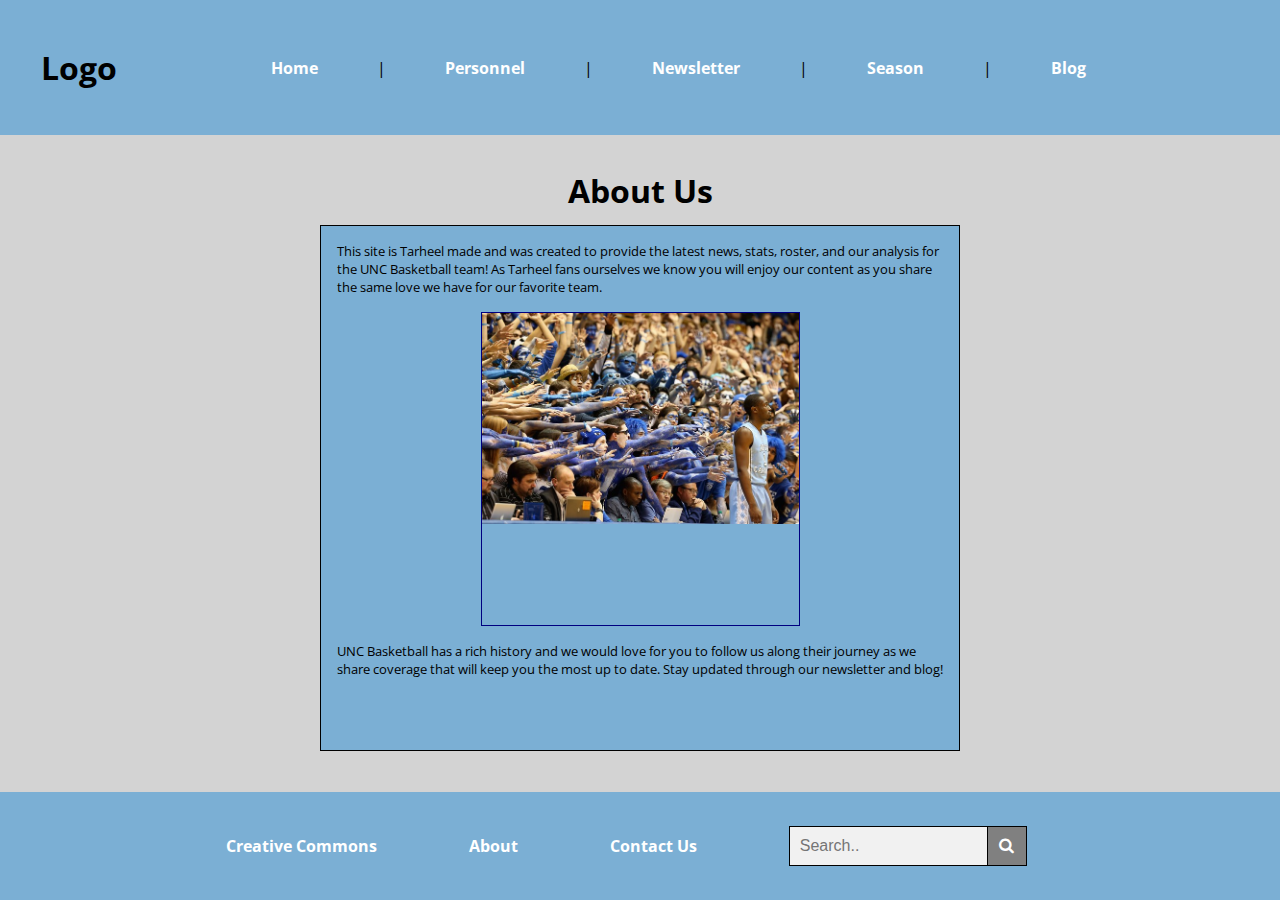
<file: Final_Project/about.html>
<!DOCTYPE html>
<html lang="en">
<head>
    <meta charset="UTF-8">
    <meta http-equiv="X-UA-Compatible" content="IE=edge">
    <meta name="viewport" content="width=device-width, initial-scale=1.0">
    <title>About Page</title>
    <link rel="stylesheet" href="styles.css">
    <link rel="preconnect" href="https://fonts.gstatic.com">
    <link href="https://fonts.googleapis.com/css2?family=Open+Sans&display=swap" rel="stylesheet">
    <link rel="stylesheet" href="https://cdnjs.cloudflare.com/ajax/libs/font-awesome/4.7.0/css/font-awesome.min.css">
</head>
<body>
    <header>
        <h1 id="head-logo">Logo</h1>
        <nav class="head-menu">
            <ul>
                <li><a href="https://reyes0525.github.io/COMP126/Final_Project/index.html">Home</a></li>
                <p class="menu-break">|</p>
                <li><a href="https://reyes0525.github.io/COMP126/Final_Project/personnel.html">Personnel</a></li>
                <p class="menu-break">|</p>
                <li><a href="https://reyes0525.github.io/COMP126/Final_Project/newsletter.html">Newsletter</a></li>
                <p class="menu-break">|</p>
                <li><a href="https://reyes0525.github.io/COMP126/Final_Project/season.html">Season</a></li>
                <p class="menu-break">|</p>
                <li><a href="https://reyes0525.github.io/COMP126/Final_Project/blog.html">Blog</a></li>
            </ul>
        </nav>
    </header>
    <main id="about-main">
        <h1 class="main-h1">About Us</h1>
        <section id="about-section">              
            <div>
                <p class="about-content">
                    This site is Tarheel made and was created to provide the latest news, 
                    stats, roster, and our analysis for the UNC Basketball team! As Tarheel fans
                    ourselves we know you will enjoy our content as you share the same love we have for
                    our favorite team. 
                </p>
            </div>
            <div id="about-img-div">
                <img id="about-img" src="images/unc-fans.jpg" alt="UNC chapel hill fans reach to give UNC athlete, Theo Pinson, good luck during a game.">
            </div>
            <div class="container box7">
                <p class="about-content"> 
                    UNC Basketball has a rich history and we would love for you to 
                    follow us along their journey as we share coverage that will keep you the most up to
                    date. Stay updated through our newsletter and blog!
                </p>
            </div>
        </section> 
    </main>
    <footer>
        <nav class="foot-menu">
            <ul>
                <li><a href="https://creativecommons.org/">Creative Commons</a></li><br />
                <li><a href="https://reyes0525.github.io/COMP126/Final_Project/about.html">About</a></li><br />
                <li><a href="https://reyes0525.github.io/COMP126/Final_Project/contact.html">Contact Us</a></li><br /> 
                <li>
                    <input class="search" type="text" name="search" placeholder="Search..">
                    <button class="search-button" type="submit"><i class="fa fa-search"></i></button>
                </li>
            </ul>
        </nav>
    </footer>
</body>
</html>
</file>
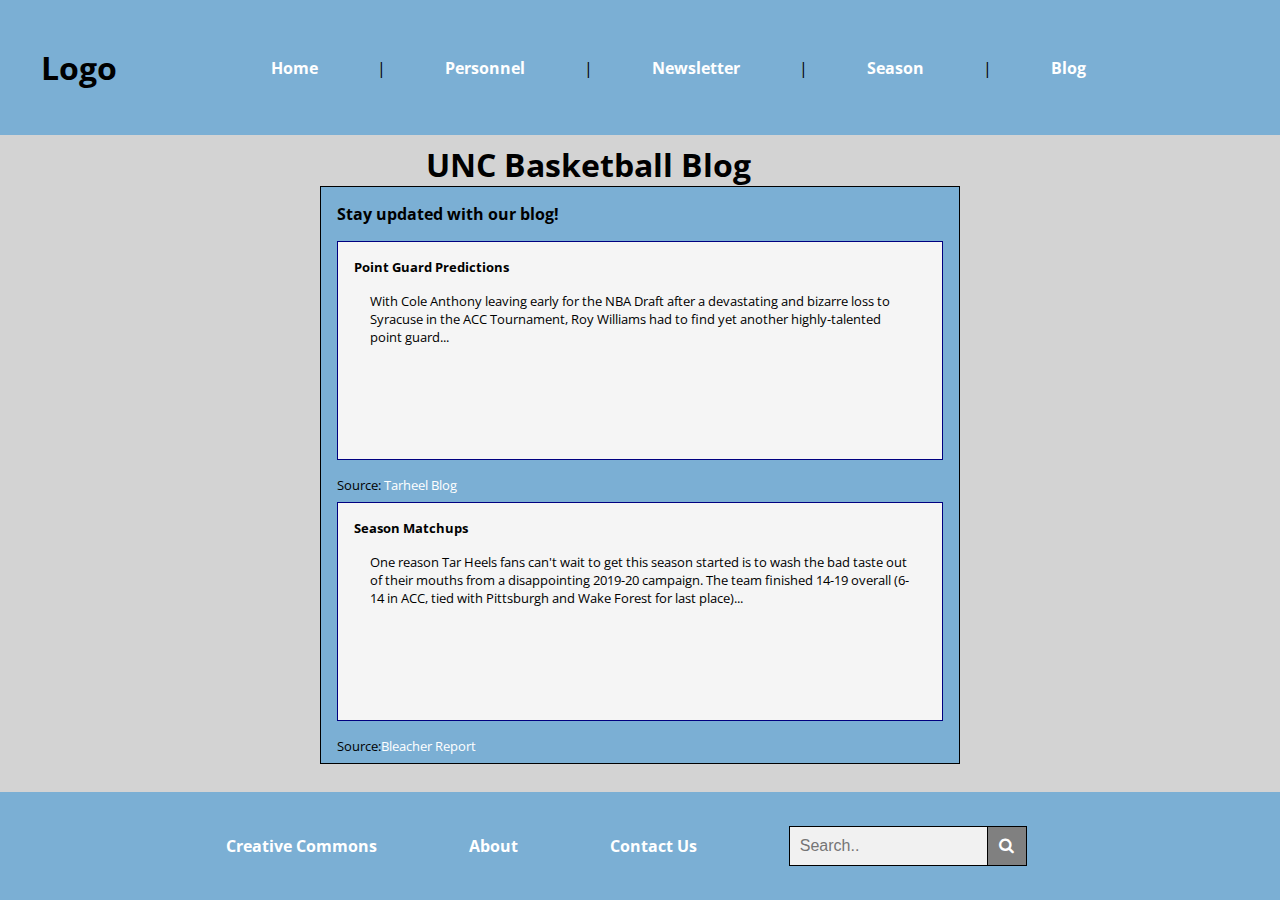
<file: Final_Project/blog.html>
<!DOCTYPE html>
<html lang="en">
<head>
    <meta charset="UTF-8">
    <meta http-equiv="X-UA-Compatible" content="IE=edge">
    <meta name="viewport" content="width=device-width, initial-scale=1.0">
    <title>Blog Page</title>
    <link rel="stylesheet" href="styles.css">
    <link rel="preconnect" href="https://fonts.gstatic.com">
    <link href="https://fonts.googleapis.com/css2?family=Open+Sans&display=swap" rel="stylesheet">
    <link rel="stylesheet" href="https://cdnjs.cloudflare.com/ajax/libs/font-awesome/4.7.0/css/font-awesome.min.css">
</head>
<body>
    <header>
        <h1 id="head-logo">Logo</h1>
        <nav class="head-menu">
            <ul>
                <li><a href="https://reyes0525.github.io/COMP126/Final_Project/index.html">Home</a></li>
                <p class="menu-break">|</p>
                <li><a href="https://reyes0525.github.io/COMP126/Final_Project/personnel.html">Personnel</a></li>
                <p class="menu-break">|</p>
                <li><a href="https://reyes0525.github.io/COMP126/Final_Project/newsletter.html">Newsletter</a></li>
                <p class="menu-break">|</p>
                <li><a href="https://reyes0525.github.io/COMP126/Final_Project/season.html">Season</a></li>
                <p class="menu-break">|</p>
                <li><a href="https://reyes0525.github.io/COMP126/Final_Project/blog.html">Blog</a></li>
            </ul>
        </nav>
    </header>
    <main id="blog-main">
        <h1 id="head-logo">UNC Basketball Blog</h1>
        <section id="blog-section">
            <h3 class="per-div-head">Stay updated with our blog!</h3>
            <div class="blog-div">
                <h4 class="Blog">Point Guard Predictions</h4>
                <p class="blog-content">
                    With Cole Anthony leaving early for the NBA Draft after a devastating and
                    bizarre loss to Syracuse in the ACC Tournament, Roy Williams had to find
                    yet another highly-talented point guard...
                </p>
            </div>
            <p class="img-source">Source: <a class="season-link" href="https://www.tarheelblog.com/2020/9/25/21455444/unc-basketball-tar-heels-starting-lineup-caleb-love-r-j-davis-garrison-brooks-armando-bacot">Tarheel Blog</a></p>

            <div class="blog-div">
                <h4 class="Blog">Season Matchups</h4>
                <p class="blog-content">One reason Tar Heels fans can't wait to get this season started is to wash the 
                    bad taste out of their mouths from a disappointing 2019-20 campaign.
                    The team finished 14-19 overall (6-14 in ACC, tied with Pittsburgh and 
                    Wake Forest for last place)... </p>
            </div>
            <p class="img-source">Source:<a class="season-link" href="https://bleacherreport.com/articles/2917295-unc-2020-basketball-schedule-predictions-for-tar-heels-season-matchups">Bleacher Report</a></p>
            <!-- <div class="blog-div">
                <h4 class="Blog">UNC's History of Winning</h4>
                <p class="blog-content">
                    No team in the history of college basketball has defeated more #1s than
                    North Carolina. Twelve. That's how many times a top-ranked team has met 
                    its demise at the hands of the Heels. Twelve...
                </p>
                <p class="img-source">Source:<a class="season-link" href="https://www.tarheelblog.com/unc-tar-heels-basketball/2017/8/2/16079732/unc-basketball-number-one-uconn-duke-michigan-state">Tarheel Blog</a></p>
              </div> -->
        </section>
    </main>
    <footer>
        <nav class="foot-menu">
            <ul>
                <li><a href="https://creativecommons.org/">Creative Commons</a></li><br />
                <li><a href="https://reyes0525.github.io/COMP126/Final_Project/about.html">About</a></li><br />
                <li><a href="https://reyes0525.github.io/COMP126/Final_Project/contact.html">Contact Us</a></li><br /> 
                <li>
                    <input class="search" type="text" name="search" placeholder="Search..">
                    <button class="search-button" type="submit"><i class="fa fa-search"></i></button>
                </li>
            </ul>
        </nav>
    </footer>
</body>
</html>
</file>
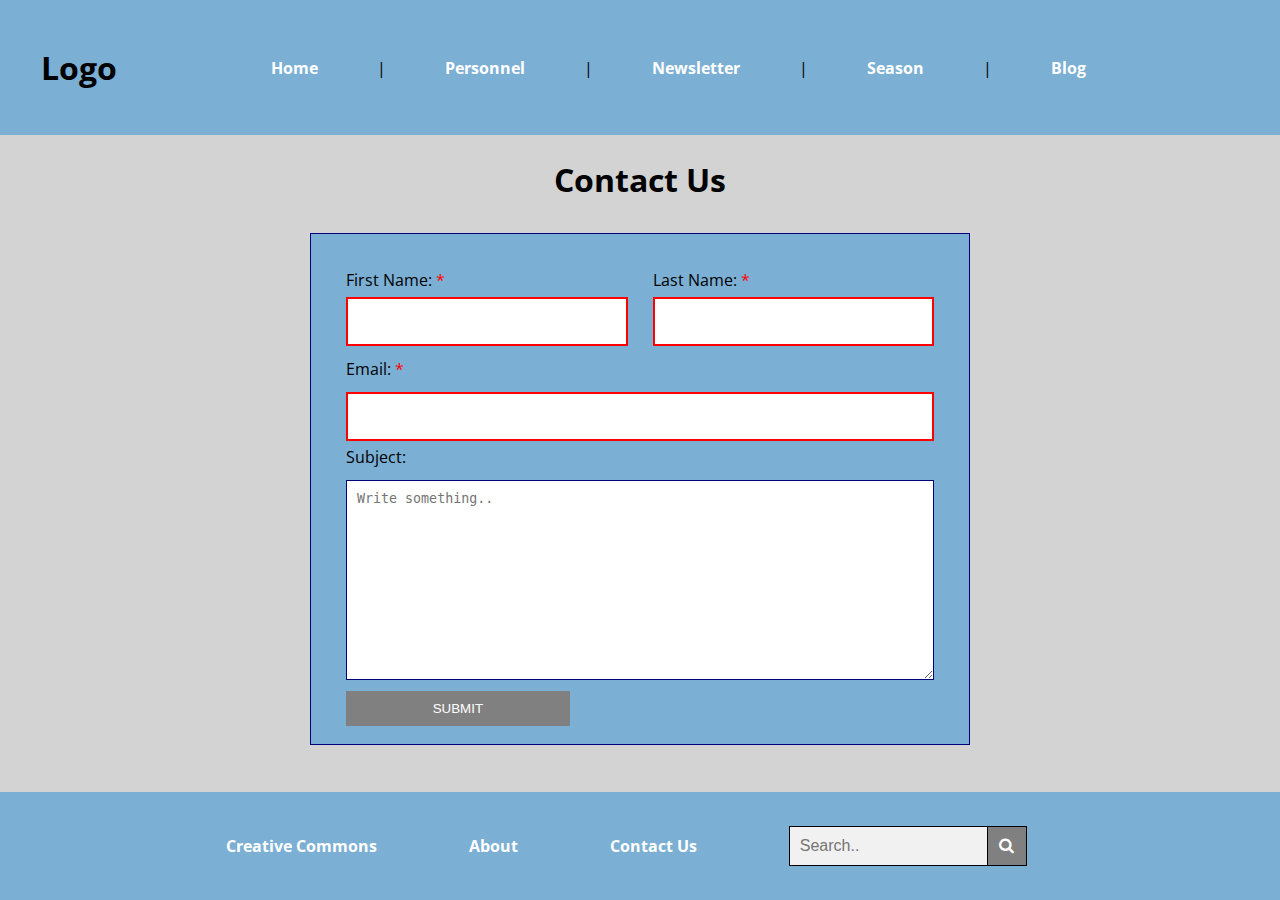
<file: Final_Project/contact.html>
<!DOCTYPE html>
<html lang="en">
<head>
    <meta charset="UTF-8">
    <meta http-equiv="X-UA-Compatible" content="IE=edge">
    <meta name="viewport" content="width=device-width, initial-scale=1.0">
    <title>Final Project</title>
    <link rel="stylesheet" href="styles.css">
    <link rel="preconnect" href="https://fonts.gstatic.com">
    <link href="https://fonts.googleapis.com/css2?family=Open+Sans&display=swap" rel="stylesheet">
    <link rel="stylesheet" href="https://cdnjs.cloudflare.com/ajax/libs/font-awesome/4.7.0/css/font-awesome.min.css">
</head>
<body>
    <header>
        <h1 id="head-logo">Logo</h1>
        <nav class="head-menu">
            <ul>
                <li><a href="https://reyes0525.github.io/COMP126/Final_Project/index.html">Home</a></li>
                <p class="menu-break">|</p>
                <li><a href="https://reyes0525.github.io/COMP126/Final_Project/personnel.html">Personnel</a></li>
                <p class="menu-break">|</p>
                <li><a href="https://reyes0525.github.io/COMP126/Final_Project/newsletter.html">Newsletter</a></li>
                <p class="menu-break">|</p>
                <li><a href="https://reyes0525.github.io/COMP126/Final_Project/season.html">Season</a></li>
                <p class="menu-break">|</p>
                <li><a href="https://reyes0525.github.io/COMP126/Final_Project/blog.html">Blog</a></li>
            </ul>
        </nav>
    </header>
    <main id="contact-main">
        <h1 class="main-h1">Contact Us</h1>
        <form action="url_to_send_form_data" method="post">
            <fieldset id="contact-form">
                <div class="name-input">
                    <div id="firstname-div">
                        <label class="newsletter-label" for="first_name">First Name: <span>*</span></label>
                        <input type="text" name="firstname" id="first_name" required />
                    </div>
                    <div>
                        <label class="newsletter-label" for="last_name">Last Name: <span>*</span></label>
                        <input type="text" name="lastname" id="last_name" required />
                    </div>
                </div>
                <div class="email-input">
                    <label class="newsletter-label" for="email">Email: <span>*</span></label>
                    <input type="email" name="email" id="email" required />
                </div>
                <div class="email-input">
                    <label class="newsletter-label" for="subject">Subject: </label>
                    <textarea id="subject" name="subject" placeholder="Write something.." style="height:200px"></textarea>
                </div>
                <button id="newsletter-button" type="submit">Submit</button>
            </fieldset>
        </form>
    </main>
    <footer>
        <nav class="foot-menu">
            <ul>
                <li><a href="https://creativecommons.org/">Creative Commons</a></li><br />
                <li><a href="https://reyes0525.github.io/COMP126/Final_Project/about.html">About</a></li><br />
                <li><a href="https://reyes0525.github.io/COMP126/Final_Project/contact.html">Contact Us</a></li><br /> 
                <li>
                    <input class="search" type="text" name="search" placeholder="Search..">
                    <button class="search-button" type="submit"><i class="fa fa-search"></i></button>
                </li>
            </ul>
        </nav>
    </footer>
</body>
</html>
</file>
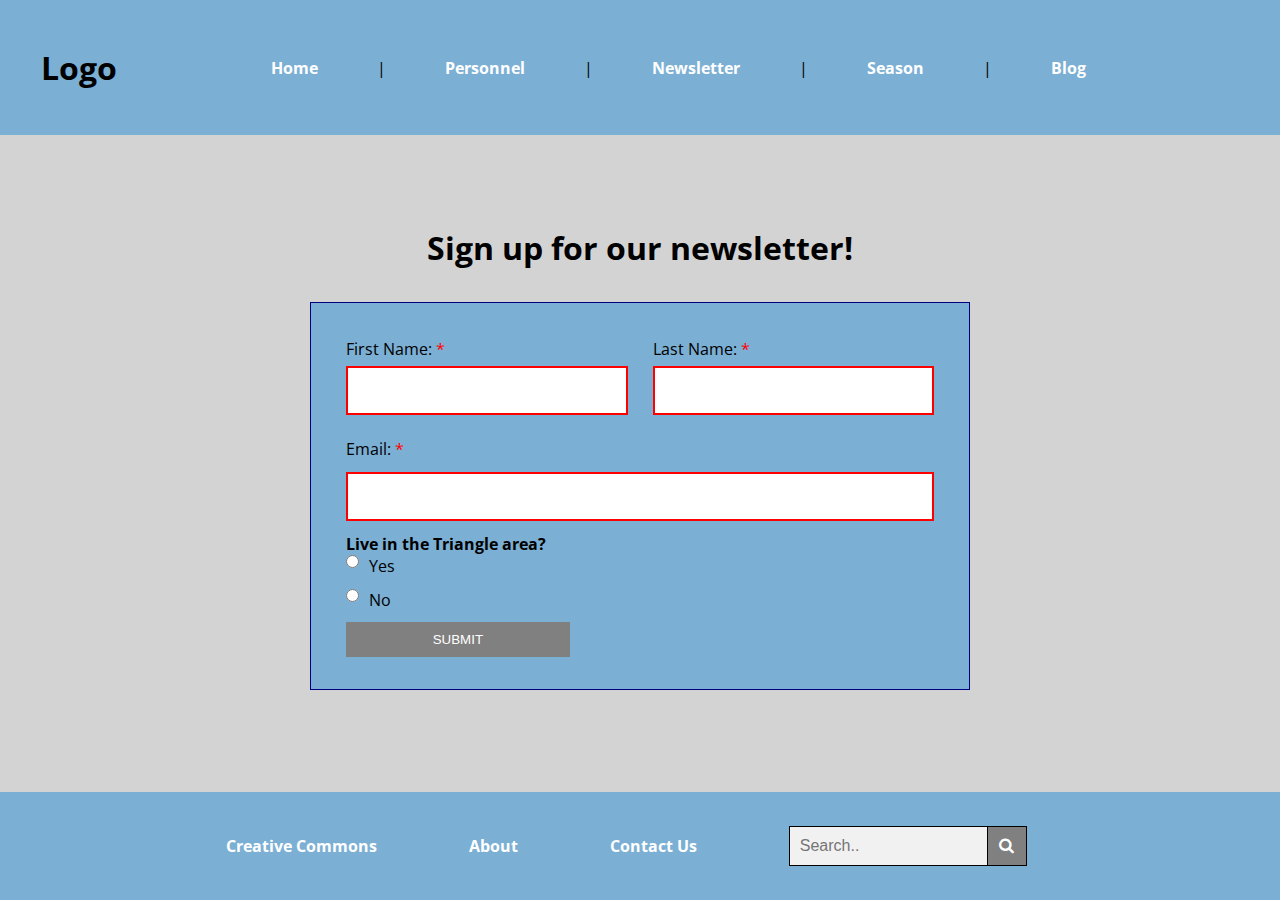
<file: Final_Project/newsletter.html>
<!DOCTYPE html>
<html lang="en">
<head>
    <meta charset="UTF-8">
    <meta http-equiv="X-UA-Compatible" content="IE=edge">
    <meta name="viewport" content="width=device-width, initial-scale=1.0">
    <title>Newsletter Page</title>
    <link rel="stylesheet" href="styles.css">
    <link rel="preconnect" href="https://fonts.gstatic.com">
    <link href="https://fonts.googleapis.com/css2?family=Open+Sans&display=swap" rel="stylesheet">
    <link rel="stylesheet" href="https://cdnjs.cloudflare.com/ajax/libs/font-awesome/4.7.0/css/font-awesome.min.css">
</head>
<body>
    <header>
        <h1 id="head-logo">Logo</h1>
        <nav class="head-menu">
            <ul>
                <li><a href="https://reyes0525.github.io/COMP126/Final_Project/index.html">Home</a></li>
                <p class="menu-break">|</p>
                <li><a href="https://reyes0525.github.io/COMP126/Final_Project/personnel.html">Personnel</a></li>
                <p class="menu-break">|</p>
                <li><a href="https://reyes0525.github.io/COMP126/Final_Project/newsletter.html">Newsletter</a></li>
                <p class="menu-break">|</p>
                <li><a href="https://reyes0525.github.io/COMP126/Final_Project/season.html">Season</a></li>
                <p class="menu-break">|</p>
                <li><a href="https://reyes0525.github.io/COMP126/Final_Project/blog.html">Blog</a></li>
            </ul>
        </nav>
    </header>
    <main id="newsletter-main">
        <h1 class="main-h1">Sign up for our newsletter!</h1>
        <form action="url_to_send_form_data" method="post">
            <fieldset id="newsletter-form">
                <div class="name-input">
                    <div id="firstname-div">
                        <label class="newsletter-label" for="first_name">First Name: <span>*</span></label>
                        <input type="text" name="firstname" id="first_name" required />
                    </div>
                    <div>
                        <label class="newsletter-label" for="last_name">Last Name: <span>*</span></label>
                        <input type="text" name="lastname" id="last_name" required />
                    </div>
                </div>
                <div class="email-input">
                    <label class="newsletter-label" for="email">Email: <span>*</span></label>
                    <input type="email" name="email" id="email" required />
                </div>
                <h4>Live in the Triangle area?</h4>
                <div class="checkbox">
                    <input id="yes" type="radio" name="shipping-method" value="standard" />
                    <label for="yes">Yes</label>
                </div>
                <div class="checkbox">
                    <input type="radio" id="no" name="shipping-method" value="nextday" />
                    <label for="no">No</label>
                </div>
                <button id="newsletter-button" type="submit">Submit</button>
            </fieldset>
        </form>
    </main>
    <footer>
        <nav class="foot-menu">
            <ul>
                <li><a href="https://creativecommons.org/">Creative Commons</a></li><br />
                <li><a href="https://reyes0525.github.io/COMP126/Final_Project/about.html">About</a></li><br />
                <li><a href="https://reyes0525.github.io/COMP126/Final_Project/contact.html">Contact Us</a></li><br /> 
                <li>
                    <input class="search" type="text" name="search" placeholder="Search..">
                    <button class="search-button" type="submit"><i class="fa fa-search"></i></button>
                </li>
            </ul>
        </nav>
    </footer>
</body>
</html>
</file>
<file: Final_Project/styles.css>
* {
    margin: 0;
    padding: 0;
    box-sizing: border-box;
}
body {
    display: grid;
    grid-template-columns: 20% 20% 20% 20% 20%;
    grid-template-rows: 15vh 73vh 12vh;
    font-family: 'Open Sans', sans-serif;
    background: lightgrey;
}


/* Header */
header {
    display: flex;
    background: #7BAFD4;
    padding: 1rem;
    align-items: center;
    grid-area: 1/1/2/6;
}
#head-logo {
    margin-left: 2%;
    margin-right: 10%;
}
nav {
    width: 70%;
}
nav ul {
    display: flex;
    justify-content: space-around;
    font-size: 1rem;
    list-style: none;
    align-items: center;
}
nav a {
    color: white;
    font-weight: bold;
    display: block;
    text-decoration: none;
    text-align: center;
    transition: 0.5s;
}
.head-menu a:hover {
    color: black;
    font-size: larger;
}


/* Main */
.main-h1 {
    margin: 1%;
}
.img-source {
    margin-left: 1rem;
    margin-top: 0;
    margin-bottom: 0.5rem;
}


/* Footer  */
footer {
    display: flex;
    justify-content: space-around;
    background: #7BAFD4;
    padding: 1rem;
    align-items: center;
    grid-area: 3/1/4/6
}
.foot-menu a:hover {
    color: black;
}
.search {
    padding: 10px;
    font-size: 16px;
    border: 1px solid black;
    float: left;
    width: 75%;
    background: #f1f1f1;
}
.search-button {
    float: left;
    width: 15%;
    padding: 10px;
    background: grey;
    color: white;
    font-size: 16px;
    border: 1px solid black;
    border-left: none;
    cursor: pointer;
}
.search-button:hover {
    background: #000080;
}


/* Newsletter Page */
#newsletter-main {
    grid-area: 2/1/3/6;
    display: flex;
    flex-direction: column;
    align-items: center;
    justify-content: center;
}
#newsletter-form {
    padding: 35px;
    width: 40%;
    height: 90%;
    margin: 20px;
    border: 1px solid #000080;
    background: #7BAFD4;
}
#newsletter-form div {
    margin-bottom: 2%;
}
.newsletter-label {
    display: block;
    margin-bottom: 2%;
}
.newsletter-label span {
    color: red;
}
.email-input input {
    width: 100%;
    padding: 15px;
}
.name-input {
    display: flex;
}
.name-input input {
    display: flex;
    padding: 15px;
    width: 22vw;
}
#firstname-div {
    margin-right: 25px;
}
.checkbox input {
    float: left;
    width: auto;
    margin-right: 10px;
}
#newsletter-button {
    background: grey;
    border: 0;
    color: white;
    width: 224px;
    padding: 10px;
    text-transform: uppercase;
}
#newsletter-button:hover {
    cursor: pointer;
    background: #000080;
}
.name-input input:valid,
.email-input input:valid {
    border: 2px solid green;
}
.name-input input:invalid,
.email-input input:invalid {
    border: 2px solid red;
}


/* Season Page */
#season-main {
    grid-area: 2/1/3/6;
    display: flex;
    flex-direction: column;
    align-items: center;
    justify-content: center;
}
#season-section {
    display: flex;
    background: #7BAFD4;
    border: 1px solid black;
    margin: 20px;
    margin-top: 0;
    height: 80%;
    width: 50%;
}
.season-div-head {
    margin: 1rem;
}
.season-div-wrap {
    width: 100%;
}
.season-div {
    display: flex;
    align-content: center;
    border: 1px solid #000080;
    background: whitesmoke;
    height: 75%;
    max-width: fit-content;
    margin: 1rem;
    margin-top: 0;
    margin-bottom: 0.5rem;
}
.season-img {
    max-height: 100%;
    width: 100%;
}
.season-link {
    text-decoration: none;
    color: white;
}


/* Personnel Page */
#per-main {
    grid-area: 2/1/3/6;
    display: flex;
    flex-direction: column;
    align-items: center;
    justify-content: center;
}
#per-section {
    display: flex;
    margin: 20px;
    margin-top: 0;
    height: 80%;
}
.per-div {
    background: #7BAFD4;
    border: 1px solid black;
    margin: 1rem;
    height: 100%
}
.per-div-head {
    margin: 1rem;
}
#per-staff-div {
    display: flex;
    align-content: center;
    border: 1px solid #000080;
    background: whitesmoke;
    height: 72%;
    width: 25vw;
    margin: 1rem;
    margin-top: 0;
}
#per-roster-div {
    display: flex;
    align-content: center;
    border: 1px solid #000080;
    background: whitesmoke;
    height: 72%;
    width: 50vw;
    margin: 1rem;
    margin-top: 0;
}
#staff-img {
    max-height: 100%;
    width: 100%;
}


/* Home Page */
.home-section-head {
    margin: 1rem;
}
#home-section1 {
    grid-area: 2/1/3/3;
    display: flex;
    flex-direction: column;
}
.home-section1-div {
    margin: 20px;
    align-items: center;
    justify-content: center;
    border: 1px solid #000080;
    background: #7BAFD4;
    height: 42%;
    width: 94%;
    padding: 1rem;
    padding-top: 0;
}
.home-section1-content {
    display: flex;
    border: 1px solid #000080;
    background: whitesmoke;
    height: 70%;
    width: fit-content;
    margin: 1rem;
    margin-top: 0;
    padding: 1rem;
}
.bold-content {
    font-weight: bold;
}
.home-season-content {
    margin-left: 1rem;
    height: fit-content;
    font-size: 1vw;
}
#home-section2 {
    grid-area: 2/3/3/5;
    display: flex;
}
#home-section2-div {
    margin: 20px;
    align-items: center;
    justify-content: center;
    border: 1px solid #000080;
    background: #7BAFD4;
    height: 92%;
    width: 100%;
    padding: 1rem;
    padding-top: 0;
}
#home-blog-div {
    border: 1px solid #000080;
    background: whitesmoke;
    height: 88%;
    width: 100%;
    margin-top: 0;
    padding: 1rem;

}
#home-section3 {
    grid-area: 2/5/3/6;
    display: flex;
}
#social-div {
    margin: 20px;
    height: 68vh;
    width: 100%;
}


/* About Page */
#about-main {
    grid-area: 2/1/3/6;
    display: flex;
    flex-direction: column;
    align-items: center;
    justify-content: center;
}
#about-section {
    display: flex;
    flex-direction: column;
    background: #7BAFD4;
    border: 1px solid black;
    margin: 20px;
    margin-top: 0;
    height: 80%;
    width: 50%;
}
.about-content {
    margin: 1rem;
    height: fit-content;
    font-size: 1vw;
}
#about-img-div {
    align-self: center;
    height: 60%;
    max-width: 50%;
    border: 1px solid #000080;
}
#about-img {
    max-height: 100%;
    width: 100%;
}


/* Blog Page */
#blog-main {
    grid-area: 2/1/3/6;
    display: flex;
    flex-direction: column;
    align-items: center;
    justify-content: center;
}
#blog-section {
    display: flex;
    flex-direction: column;
    background: #7BAFD4;
    border: 1px solid black;
    margin: 20px;
    margin-top: 0;
    height: 88%;
    width: 50%;
    font-size: smaller;
}
.blog-div {
    border: 1px solid #000080;
    background: whitesmoke;
    height: 88%;
    width: 95%;
    margin: 1rem;
    margin-top: 0;
    padding: 1rem;
}
.blog-content {
    margin: 1rem;
    height: fit-content;
    font-size: 1vw;
}


/* Contact Page */
#contact-main {
    grid-area: 2/1/3/6;
    display: flex;
    flex-direction: column;
    align-items: center;
    justify-content: center;
}
#contact-form {
    padding: 35px;
    width: 40%;
    height: 90%;
    margin: 20px;
    border: 1px solid #000080;
    background: #7BAFD4;
}
#contact-form div {
    margin-bottom: 1%;
}
#subject {
    border: 1px solid #000080;
    padding: 10px;
}
.email-input textarea {
    width: 100%;
    max-height: 30%;
    padding: 15px;
}


/* Media Queries */
@media screen and (max-width: 959px) {
    body {
        display: block;
    }
    header {
        justify-content: center;
        align-content: center;
    }
    .menu-break {
        display: none;
    }
    #head-logo {
        margin: 0;
    }
    footer {
        justify-content: center;
    }
    ul {
        flex-direction: column;
    }

    /* Home Page */
    .home-section1-content {
        flex-direction: column;
    }
    #home-section2-div {
        width: 100%;
    }
    .home-season-content {
        font-size: 16px;
    }

    /* Season Page */
    #season-section {
        flex-direction: column;
        width: 90%;
    }
    .season-div {
        min-width: fit-content;
    }

    /* Personnel Page */
    #per-section {
        flex-direction: column;
    }
    #per-staff-div {
        display: flex;
        flex-direction: column;
        margin: auto;
        margin-bottom: 1rem;
        width: 90%;
    }
    #per-roster-div {
        display: flex;
        flex-direction: column;
        margin: auto;
        margin-bottom: 1rem;
        width: 90%;
    }

    /* Newsletter Page */
    #newsletter-form {
        display: flex;
        flex-direction: column;
    }
    .name-input {
        flex-direction: column;
    }
    .name-input input {
        width: 100%;
    }
    #firstname-div {
        margin-right: 0;
    }
}
</file>
